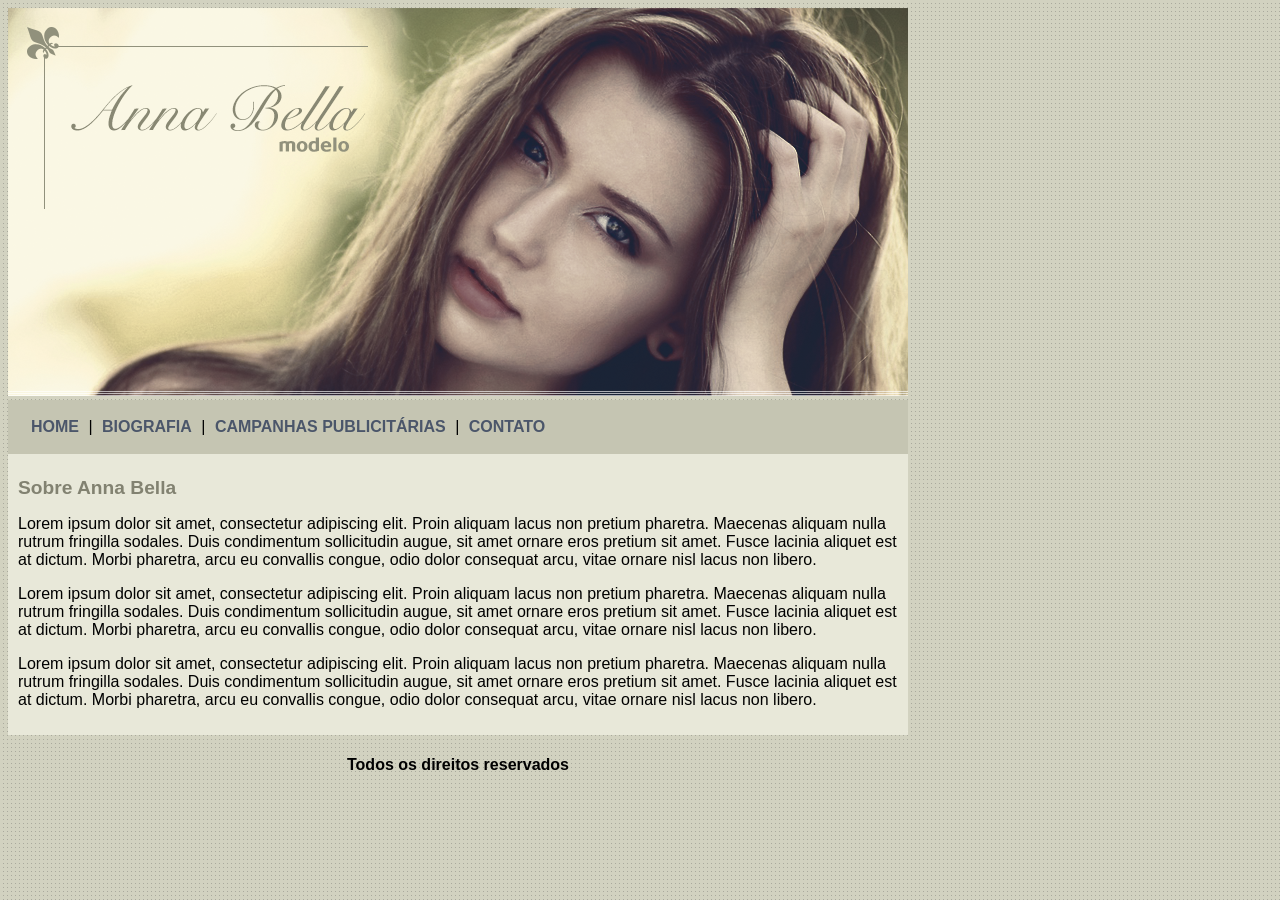
<file: ProjetoFinalAnnaBella/index.html>
<!DOCTYPE html>
<html>
	<head>
		<title>Anna Bella Oficial</title>
		<meta charset="utf-8">

		<link rel="stylesheet" type="text/css" href="estilo.css">
		
	</head>

	<body>

		<div id="principal">
			
			<img src="imagens/capa.png">

			<div id="menu">
				
				<a href="index.html">HOME</a> | 
				<a href="biografia.html">BIOGRAFIA</a> | 
				<a href="campanhas-publicitarias.html">CAMPANHAS PUBLICITÁRIAS</a> | 
				<a href="contato.html">CONTATO</a> 

			</div>

			<div id="conteudo"><!-- inicio conteudo -->
				
				<h1>Sobre Anna Bella</h1>
				<p>
					Lorem ipsum dolor sit amet, consectetur adipiscing elit. Proin aliquam lacus non pretium pharetra. Maecenas aliquam nulla rutrum fringilla sodales. Duis condimentum sollicitudin augue, sit amet ornare eros pretium sit amet. Fusce lacinia aliquet est at dictum. Morbi pharetra, arcu eu convallis congue, odio dolor consequat arcu, vitae ornare nisl lacus non libero.
				</p>

				<p>
					Lorem ipsum dolor sit amet, consectetur adipiscing elit. Proin aliquam lacus non pretium pharetra. Maecenas aliquam nulla rutrum fringilla sodales. Duis condimentum sollicitudin augue, sit amet ornare eros pretium sit amet. Fusce lacinia aliquet est at dictum. Morbi pharetra, arcu eu convallis congue, odio dolor consequat arcu, vitae ornare nisl lacus non libero.
				</p>

				<p>
					Lorem ipsum dolor sit amet, consectetur adipiscing elit. Proin aliquam lacus non pretium pharetra. Maecenas aliquam nulla rutrum fringilla sodales. Duis condimentum sollicitudin augue, sit amet ornare eros pretium sit amet. Fusce lacinia aliquet est at dictum. Morbi pharetra, arcu eu convallis congue, odio dolor consequat arcu, vitae ornare nisl lacus non libero.
				</p>

			</div><!-- fim conteudo -->

			<div id="rodape">
				<h4>Todos os direitos reservados</h4>
			</div>

		</div>

	</body>

</html>
</file>
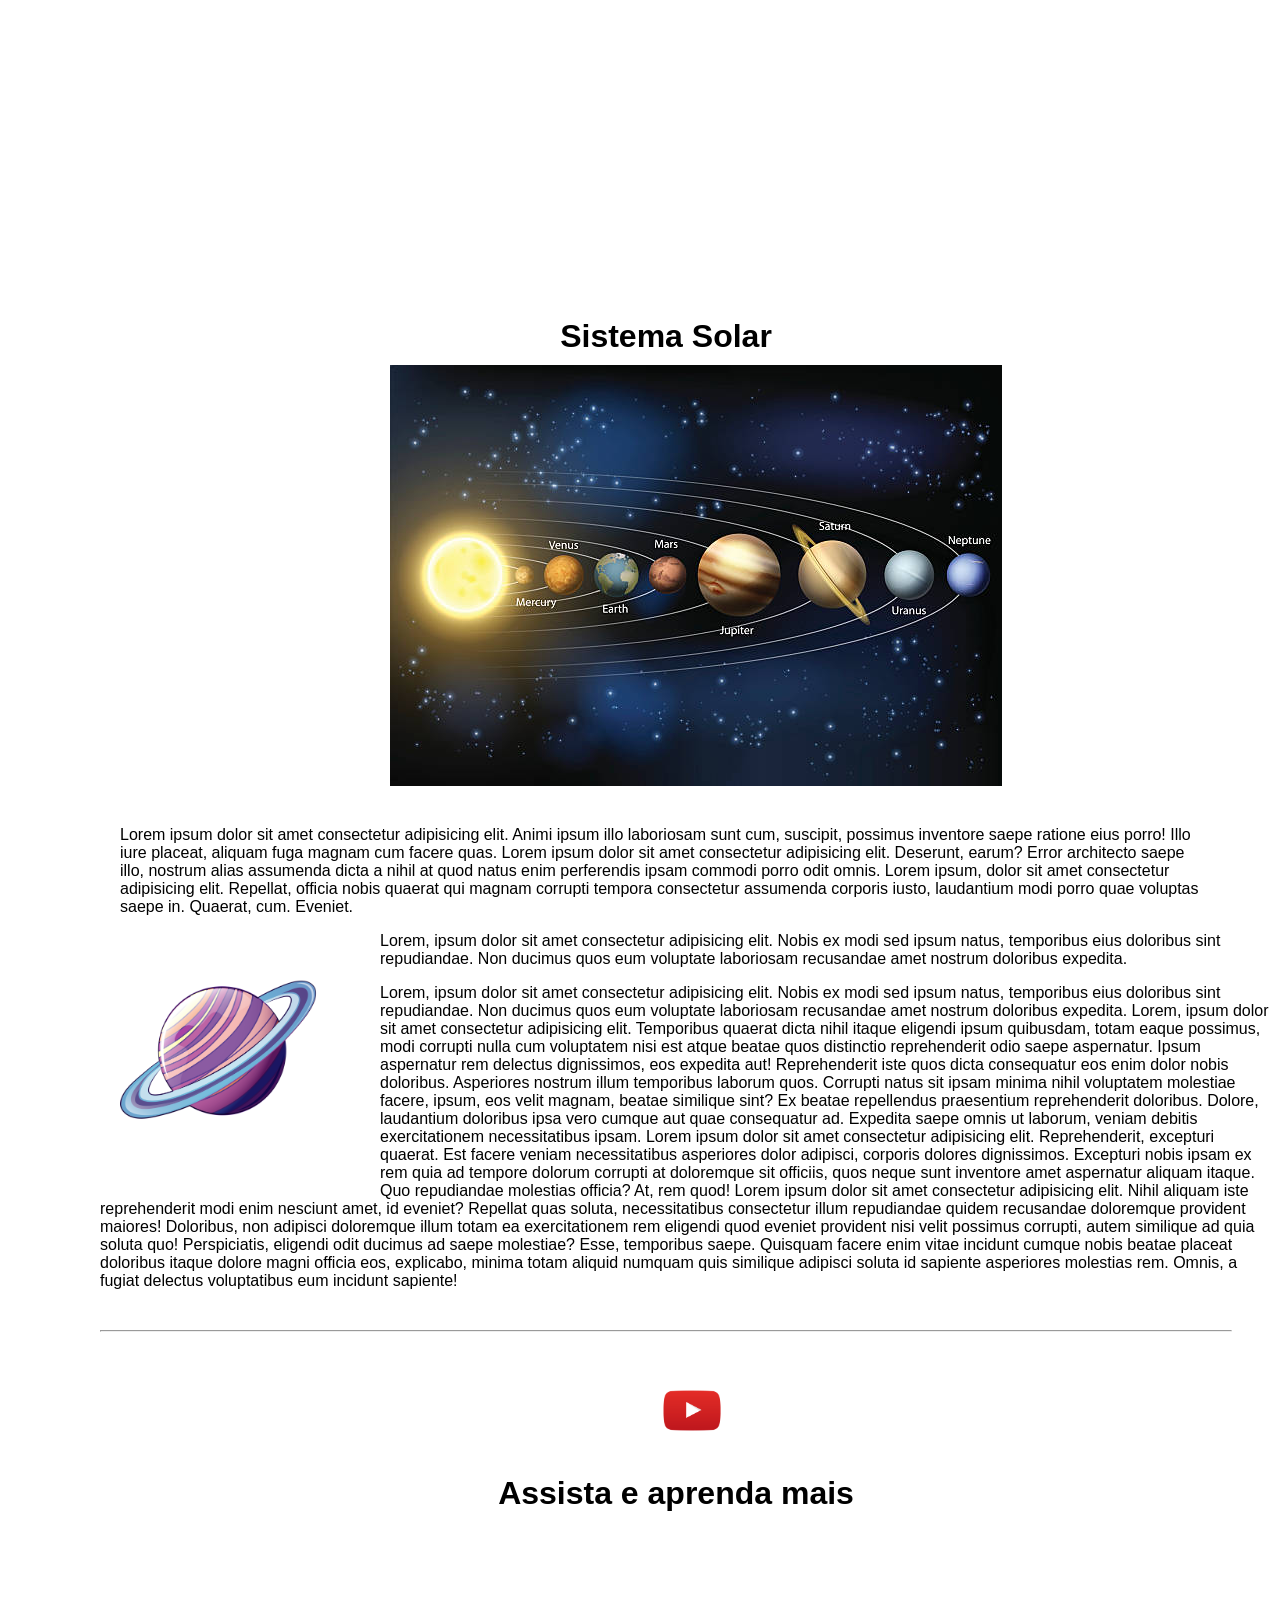
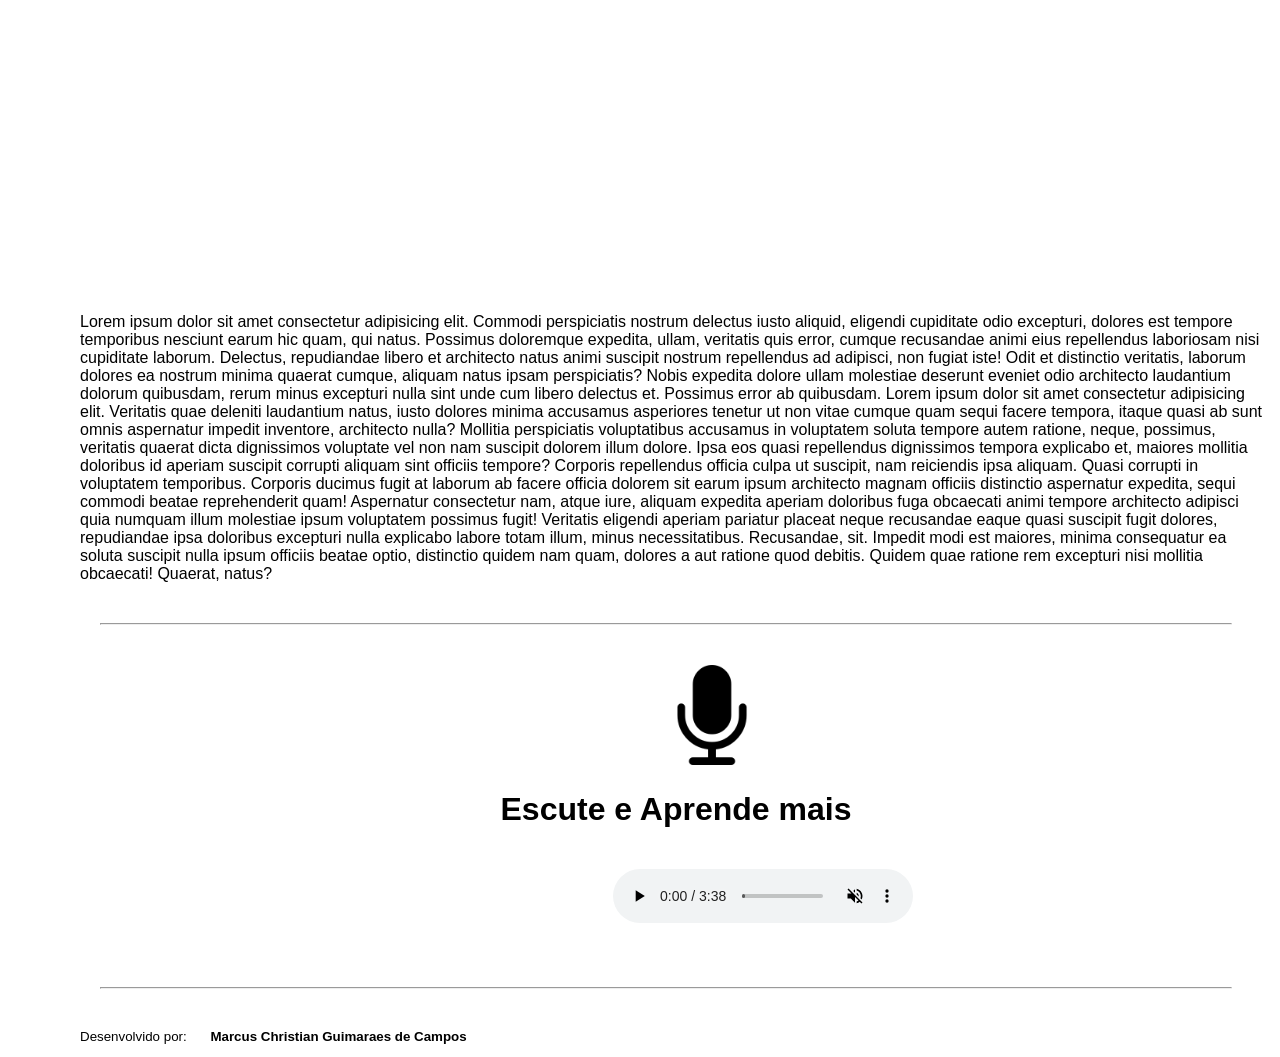
<file: SistemaSolar/index.html>
<!DOCTYPE html>
<html lang="pt-BR">
	<head>
		<meta charset="UTF-8" />
		<meta
			name="viewport"
			content="width=device-width, initial-scale=1.0"
		/>
		<title>Ativ_04-Marcus Christian [WEB]</title>
		<link
			rel="icon"
			href="imagens/earth-svgrepo-com.svg"
			type="image/x-icon"
		/>
		<link
			rel="stylesheet"
			href="style.css"
		/>
	</head>
	<body>
		<div id="container">
            <div class="gift_sistema">
                <iframe
                    src="https://giphy.com/embed/hSiuKDm9EVF6kj4Coy"
                    width="200"
                    height="200"
                    style="border: none"
                    frameborder="0"
                    class="giphy-embed"
                    allowfullscreen
                >
                </iframe>
            </div>
            <h1 style="text-align: center; margin: 10px; padding: 0px">
                Sistema Solar
            </h1>
            <div class="sistema_solar">
                <img
                    src="imagens/sistema solar.jpg"
                    usemap="#solarmap"
                    alt=""
                />
                <map name="solarmap">
                    <!-- Áreas dos planetas -->
                    <area
                        shape="circle"
                        coords="120,220,20"
                        href="https://pt.wikipedia.org/wiki/Merc%C3%BArio_(planeta)"
                        alt="Mercúrio"
                        title="Mercúrio"
                    />
                    <area
                        shape="circle"
                        coords="175,220,30"
                        href="https://pt.wikipedia.org/wiki/V%C3%A9nus_(planeta)"
                        alt="Vênus"
                        title="Vênus"
                    />
                    <area
                        shape="circle"
                        coords="220,220,30"
                        href="https://pt.wikipedia.org/wiki/Terra"
                        alt="Terra"
                        title="Terra"
                    />
                    <area
                        shape="circle"
                        coords="270,204,30"
                        href="https://pt.wikipedia.org/wiki/Marte_(planeta)"
                        alt="Marte"
                        title="Marte"
                    />
                    <area
                        shape="circle"
                        coords="310,220,80"
                        href="https://pt.wikipedia.org/wiki/J%C3%BApiter"
                        alt="Júpiter"
                        title="Júpiter"
                    />
                    <area
                        shape="circle"
                        coords="380,204,60"
                        href="https://pt.wikipedia.org/wiki/Saturno_(planeta)"
                        alt="Saturno"
                        title="Saturno"
                    />
                    <area
                        shape="circle"
                        coords="520,210,40"
                        href="https://pt.wikipedia.org/wiki/Urano_(planeta)"
                        alt="Urano"
                        title="Urano"
                    />
                    <area
                        shape="circle"
                        coords="564,220,50"
                        href="https://pt.wikipedia.org/wiki/Netuno_(planeta)"
                        alt="Netuno"
                        title="Netuno"
                    />
                </map>
            </div>
            <div style="margin-left: 60px; margin-right: 60px">
                Lorem ipsum dolor sit amet consectetur adipisicing elit. Animi ipsum illo
                laboriosam sunt cum, suscipit, possimus inventore saepe ratione eius
                porro! Illo iure placeat, aliquam fuga magnam cum facere quas. Lorem ipsum
                dolor sit amet consectetur adipisicing elit. Deserunt, earum? Error
                architecto saepe illo, nostrum alias assumenda dicta a nihil at quod natus
                enim perferendis ipsam commodi porro odit omnis. Lorem ipsum, dolor sit
                amet consectetur adipisicing elit. Repellat, officia nobis quaerat qui
                magnam corrupti tempora consectetur assumenda corporis iusto, laudantium
                modi porro quae voluptas saepe in. Quaerat, cum. Eveniet.
            </div>
            <img
                class="imagem_saturno"
                src="imagens/saturno.png"
                alt=""
            />
            <div>
                <p>
                    Lorem, ipsum dolor sit amet consectetur adipisicing elit. Nobis ex modi
                    sed ipsum natus, temporibus eius doloribus sint repudiandae. Non ducimus
                    quos eum voluptate laboriosam recusandae amet nostrum doloribus
                    expedita.
                </p>
            </div>
            <div>
                <p>
                    Lorem, ipsum dolor sit amet consectetur adipisicing elit. Nobis ex modi
                    sed ipsum natus, temporibus eius doloribus sint repudiandae. Non ducimus
                    quos eum voluptate laboriosam recusandae amet nostrum doloribus
                    expedita. Lorem, ipsum dolor sit amet consectetur adipisicing elit.
                    Temporibus quaerat dicta nihil itaque eligendi ipsum quibusdam, totam
                    eaque possimus, modi corrupti nulla cum voluptatem nisi est atque beatae
                    quos distinctio reprehenderit odio saepe aspernatur. Ipsum aspernatur
                    rem delectus dignissimos, eos expedita aut! Reprehenderit iste quos
                    dicta consequatur eos enim dolor nobis doloribus. Asperiores nostrum
                    illum temporibus laborum quos. Corrupti natus sit ipsam minima nihil
                    voluptatem molestiae facere, ipsum, eos velit magnam, beatae similique
                    sint? Ex beatae repellendus praesentium reprehenderit doloribus. Dolore,
                    laudantium doloribus ipsa vero cumque aut quae consequatur ad. Expedita
                    saepe omnis ut laborum, veniam debitis exercitationem necessitatibus
                    ipsam.
                    Lorem ipsum dolor sit amet consectetur adipisicing elit. Reprehenderit, excepturi quaerat. Est facere veniam necessitatibus asperiores dolor adipisci, corporis dolores dignissimos. Excepturi nobis ipsam ex rem quia ad tempore dolorum corrupti at doloremque sit officiis, quos neque sunt inventore amet aspernatur aliquam itaque. Quo repudiandae molestias officia? At, rem quod!
                    Lorem ipsum dolor sit amet consectetur adipisicing elit. Nihil aliquam iste reprehenderit modi enim nesciunt amet, id eveniet? Repellat quas soluta, necessitatibus consectetur illum repudiandae quidem recusandae doloremque provident maiores! Doloribus, non adipisci doloremque illum totam ea exercitationem rem eligendi quod eveniet provident nisi velit possimus corrupti, autem similique ad quia soluta quo! Perspiciatis, eligendi odit ducimus ad saepe molestiae? Esse, temporibus saepe. Quisquam facere enim vitae incidunt cumque nobis beatae placeat doloribus itaque dolore magni officia eos, explicabo, minima totam aliquid numquam quis similique adipisci soluta id sapiente asperiores molestias rem. Omnis, a fugiat delectus voluptatibus eum incidunt sapiente!
                </p>
            </div>
            
                    <hr>
                    <img src="imagens/youtube.png" alt="" style="width: 100px; margin-left: 48%;">
                    
                        <h1>Assista e aprenda mais</h1>

            <!-- Precisa ficar alinhado no Meio o video -->
        
            <iframe width="600" height="360" src="https://www.youtube.com/embed/EKps4ny0Oz8?si=hSRAH3teoYGrtlt5" title="YouTube video player" frameborder="0" allow="accelerometer; autoplay; clipboard-write; encrypted-media; gyroscope; picture-in-picture; web-share" referrerpolicy="strict-origin-when-cross-origin" allowfullscreen >
            
            </iframe>

            <p>Lorem ipsum dolor sit amet consectetur adipisicing elit. Commodi perspiciatis nostrum delectus iusto aliquid, eligendi cupiditate odio excepturi, dolores est tempore temporibus nesciunt earum hic quam, qui natus. Possimus doloremque expedita, ullam, veritatis quis error, cumque recusandae animi eius repellendus laboriosam nisi cupiditate laborum. Delectus, repudiandae libero et architecto natus animi suscipit nostrum repellendus ad adipisci, non fugiat iste! Odit et distinctio veritatis, laborum dolores ea nostrum minima quaerat cumque, aliquam natus ipsam perspiciatis? Nobis expedita dolore ullam molestiae deserunt eveniet odio architecto laudantium dolorum quibusdam, rerum minus excepturi nulla sint unde cum libero delectus et. Possimus error ab quibusdam.
                Lorem ipsum dolor sit amet consectetur adipisicing elit. Veritatis quae deleniti laudantium natus, iusto dolores minima accusamus asperiores tenetur ut non vitae cumque quam sequi facere tempora, itaque quasi ab sunt omnis aspernatur impedit inventore, architecto nulla? Mollitia perspiciatis voluptatibus accusamus in voluptatem soluta tempore autem ratione, neque, possimus, veritatis quaerat dicta dignissimos voluptate vel non nam suscipit dolorem illum dolore. Ipsa eos quasi repellendus dignissimos tempora explicabo et, maiores mollitia doloribus id aperiam suscipit corrupti aliquam sint officiis tempore? Corporis repellendus officia culpa ut suscipit, nam reiciendis ipsa aliquam. Quasi corrupti in voluptatem temporibus. Corporis ducimus fugit at laborum ab facere officia dolorem sit earum ipsum architecto magnam officiis distinctio aspernatur expedita, sequi commodi beatae reprehenderit quam! Aspernatur consectetur nam, atque iure, aliquam expedita aperiam doloribus fuga obcaecati animi tempore architecto adipisci quia numquam illum molestiae ipsum voluptatem possimus fugit! Veritatis eligendi aperiam pariatur placeat neque recusandae eaque quasi suscipit fugit dolores, repudiandae ipsa doloribus excepturi nulla explicabo labore totam illum, minus necessitatibus. Recusandae, sit. Impedit modi est maiores, minima consequatur ea soluta suscipit nulla ipsum officiis beatae optio, distinctio quidem nam quam, dolores a aut ratione quod debitis. Quidem quae ratione rem excepturi nisi mollitia obcaecati! Quaerat, natus?
            </p>

            <hr>

            <img class="podcast" src="imagens/podcast.png" alt="">

            <h1 style="text-align: center;">Escute e Aprende mais</h1>

            <audio autoplay controls muted class="audio">
                <source src="audio/corte_sistemasolar.mp3" type="audio/mp3">
                <source src="audio/corte_sistemasolar.mp3" type="audio/mpeg">
                <source src="audio/corte_sistemasolar.mp3" type="audio/wav">
            </audio>
            <hr>
            <p style="font-size: smaller;">Desenvolvido por: <strong>Marcus Christian Guimaraes de Campos</strong></p>
        </div>

	</body>
</html>
</file>
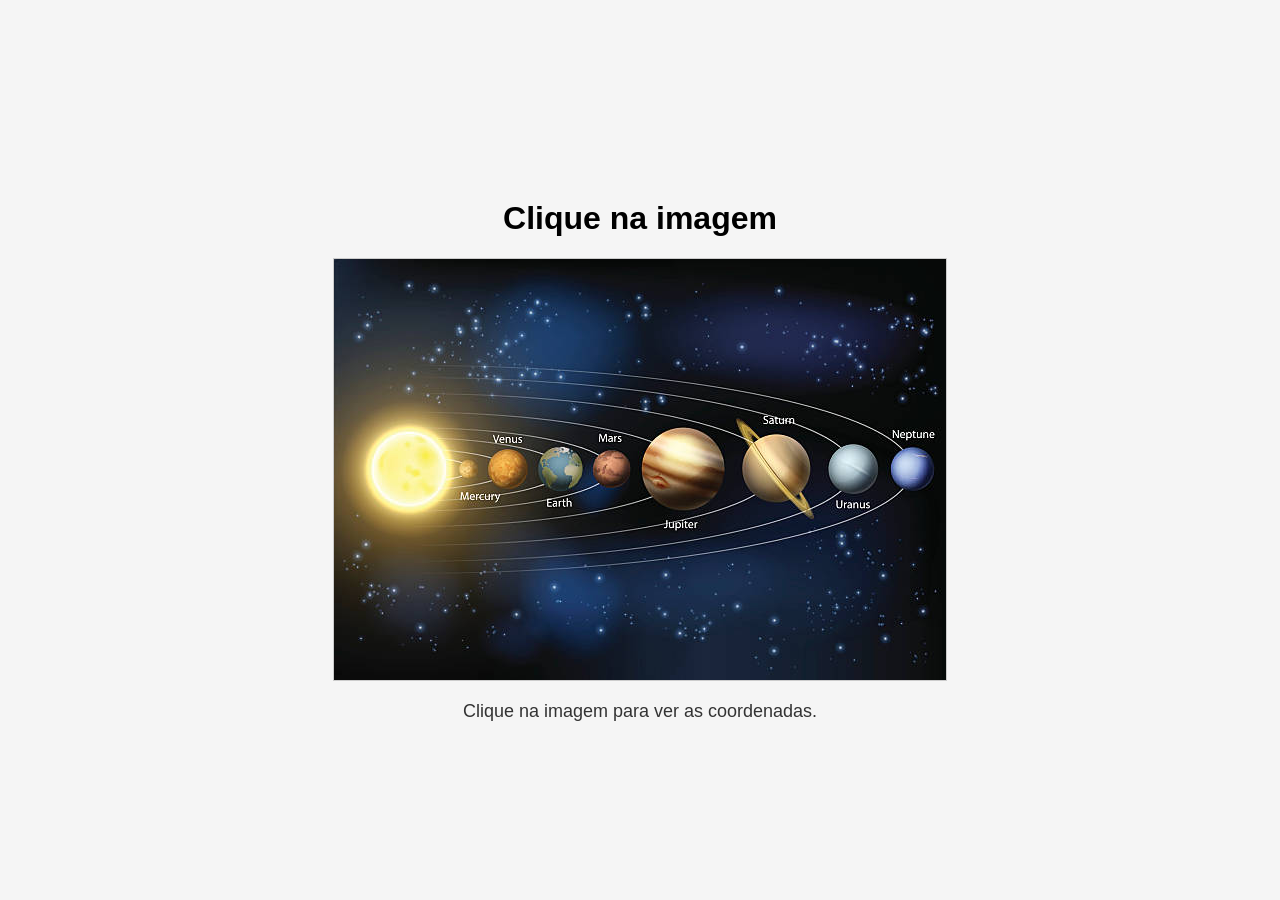
<file: SistemaSolar/coord_imagens/index.html>
<!DOCTYPE html>
<html lang="pt-BR">
<head>
  <meta charset="UTF-8">
  <meta name="viewport" content="width=device-width, initial-scale=1.0">
  <title>Coordenadas do Clique na Imagem</title>
  <style>
    body {
      font-family: Arial, sans-serif;
      display: flex;
      flex-direction: column;
      align-items: center;
      justify-content: center;
      height: 100vh;
      margin: 0;
      background-color: #f5f5f5;
    }

    img {
      max-width: 90%; /* Ajusta a imagem ao tamanho da tela */
      height: auto; /* Mantém a proporção da imagem */
      border: 1px solid #ccc;
      cursor: pointer;
      position: relative; /* Necessário para posicionar o círculo sobre a imagem */
    }

    .coordinates {
      margin-top: 20px;
      font-size: 18px;
      color: #333;
    }

    .circle {
      position: absolute;
      border-radius: 50%; /* Torna o div redondo */
      background-color: red;
      width: 20px; /* Tamanho do círculo */
      height: 20px; /* Tamanho do círculo */
      pointer-events: none; /* Permite clicar por cima do círculo */
    }
  </style>
</head>
<body>
  <h1>Clique na imagem</h1>
  <img id="image" src="/SistemaSolar/imagens/sistema solar.jpg" alt="Clique na imagem">
  <div id="coordinates" class="coordinates">Clique na imagem para ver as coordenadas.</div>

  <script>
    // Espera o carregamento do DOM
    document.addEventListener("DOMContentLoaded", () => {
      const image = document.getElementById("image"); // A imagem clicável
      const coordinatesDisplay = document.getElementById("coordinates"); // Elemento para exibir as coordenadas

      // Verifica se a imagem foi carregada corretamente
      image.onload = () => {
        const originalWidth = image.naturalWidth; // Largura real da imagem
        const originalHeight = image.naturalHeight; // Altura real da imagem

        console.log('Imagem carregada com sucesso!');
        console.log(`Largura original: ${originalWidth}, Altura original: ${originalHeight}`);

        // Adiciona o evento de clique na imagem
        image.addEventListener("click", (event) => {
          const rect = image.getBoundingClientRect(); // Dimensões da imagem na tela
          const clickX = event.clientX - rect.left; // Coordenada X relativa à imagem
          const clickY = event.clientY - rect.top; // Coordenada Y relativa à imagem

          // Calcula as coordenadas reais da imagem original
          const scaleX = originalWidth / rect.width; // Fator de escala X
          const scaleY = originalHeight / rect.height; // Fator de escala Y
          const realX = Math.round(clickX * scaleX); // Coordenada X na imagem original
          const realY = Math.round(clickY * scaleY); // Coordenada Y na imagem original

          // Atualiza o texto na tela com as coordenadas
          coordinatesDisplay.textContent = `Coordenadas reais na imagem: X = ${realX}, Y = ${realY}`;

          // Cria o círculo vermelho na posição clicada
          const circle = document.createElement("div");
          circle.classList.add("circle");
          // Posiciona o círculo nas coordenadas do clique
          circle.style.left = `${clickX - 10}px`;  // Subtrai 10 para centralizar o círculo no clique
          circle.style.top = `${clickY - 10}px`;   // Subtrai 10 para centralizar o círculo no clique

          // Adiciona o círculo ao corpo da imagem
          image.appendChild(circle);
        });
      };

      // Caso a imagem não carregue
      image.onerror = () => {
        coordinatesDisplay.textContent = "Erro: Não foi possível carregar a imagem.";
        console.error("Erro ao carregar a imagem.");
      };
    });
  </script>
</body>
</html>
</file>
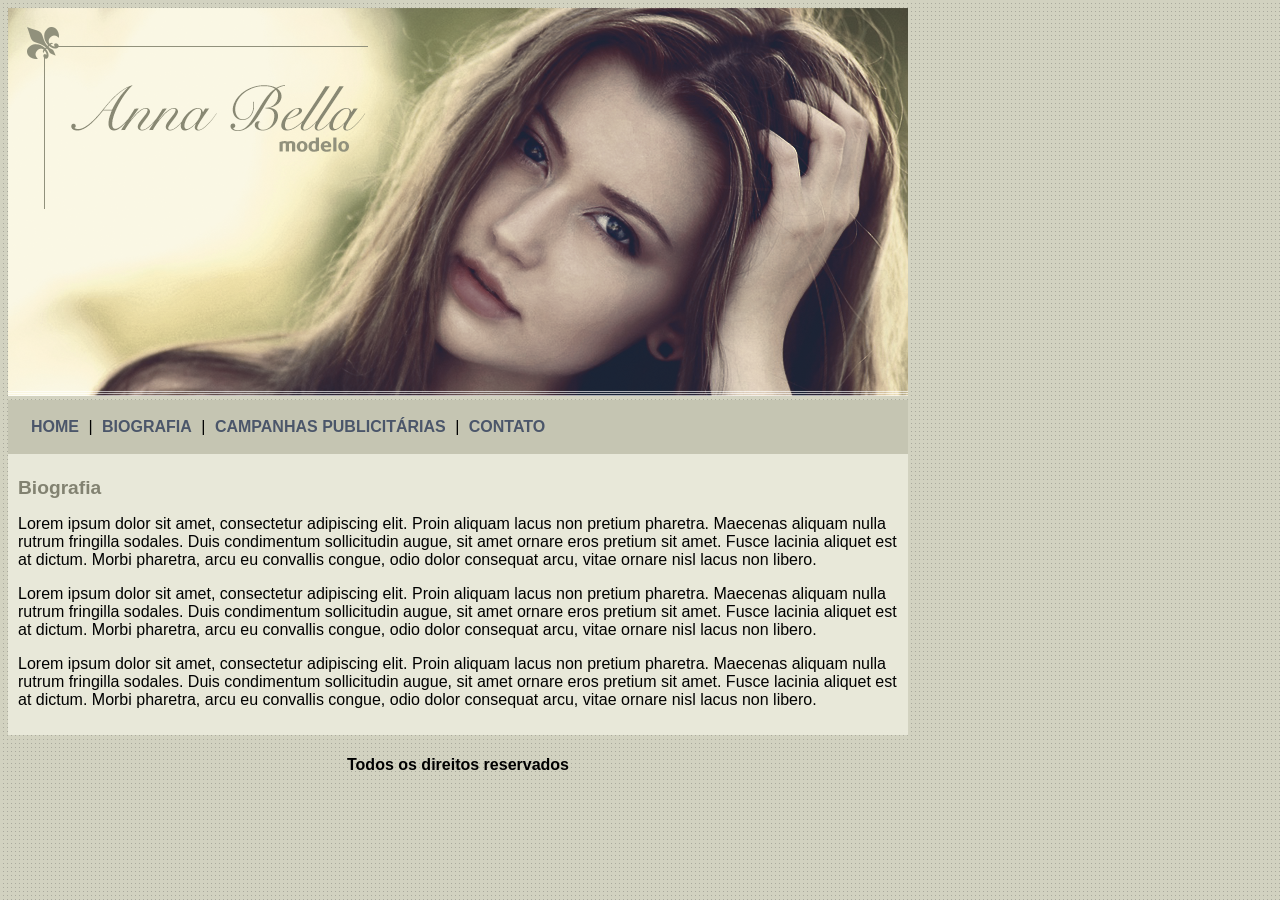
<file: ProjetoFinalAnnaBella/biografia.html>
<!DOCTYPE html>
<html>
	<head>
		<title>Anna Bella - Biografia</title>
		<meta charset="utf-8">

		<link rel="stylesheet" type="text/css" href="estilo.css">
		
	</head>

	<body>

		<div id="principal">
			
			<img src="imagens/capa.png">

			<div id="menu">
				
				<a href="index.html">HOME</a> | 
				<a href="biografia.html">BIOGRAFIA</a> | 
				<a href="campanhas-publicitarias.html">CAMPANHAS PUBLICITÁRIAS</a> | 
				<a href="contato.html">CONTATO</a> 

			</div>

			<div id="conteudo"><!-- inicio conteudo -->
				
				<h1>Biografia</h1>
				<p>
					Lorem ipsum dolor sit amet, consectetur adipiscing elit. Proin aliquam lacus non pretium pharetra. Maecenas aliquam nulla rutrum fringilla sodales. Duis condimentum sollicitudin augue, sit amet ornare eros pretium sit amet. Fusce lacinia aliquet est at dictum. Morbi pharetra, arcu eu convallis congue, odio dolor consequat arcu, vitae ornare nisl lacus non libero.
				</p>

				<p>
					Lorem ipsum dolor sit amet, consectetur adipiscing elit. Proin aliquam lacus non pretium pharetra. Maecenas aliquam nulla rutrum fringilla sodales. Duis condimentum sollicitudin augue, sit amet ornare eros pretium sit amet. Fusce lacinia aliquet est at dictum. Morbi pharetra, arcu eu convallis congue, odio dolor consequat arcu, vitae ornare nisl lacus non libero.
				</p>

				<p>
					Lorem ipsum dolor sit amet, consectetur adipiscing elit. Proin aliquam lacus non pretium pharetra. Maecenas aliquam nulla rutrum fringilla sodales. Duis condimentum sollicitudin augue, sit amet ornare eros pretium sit amet. Fusce lacinia aliquet est at dictum. Morbi pharetra, arcu eu convallis congue, odio dolor consequat arcu, vitae ornare nisl lacus non libero.
				</p>

			</div><!-- fim conteudo -->

			<div id="rodape">
				<h4>Todos os direitos reservados</h4>
			</div>

		</div>

	</body>

</html>
</file>
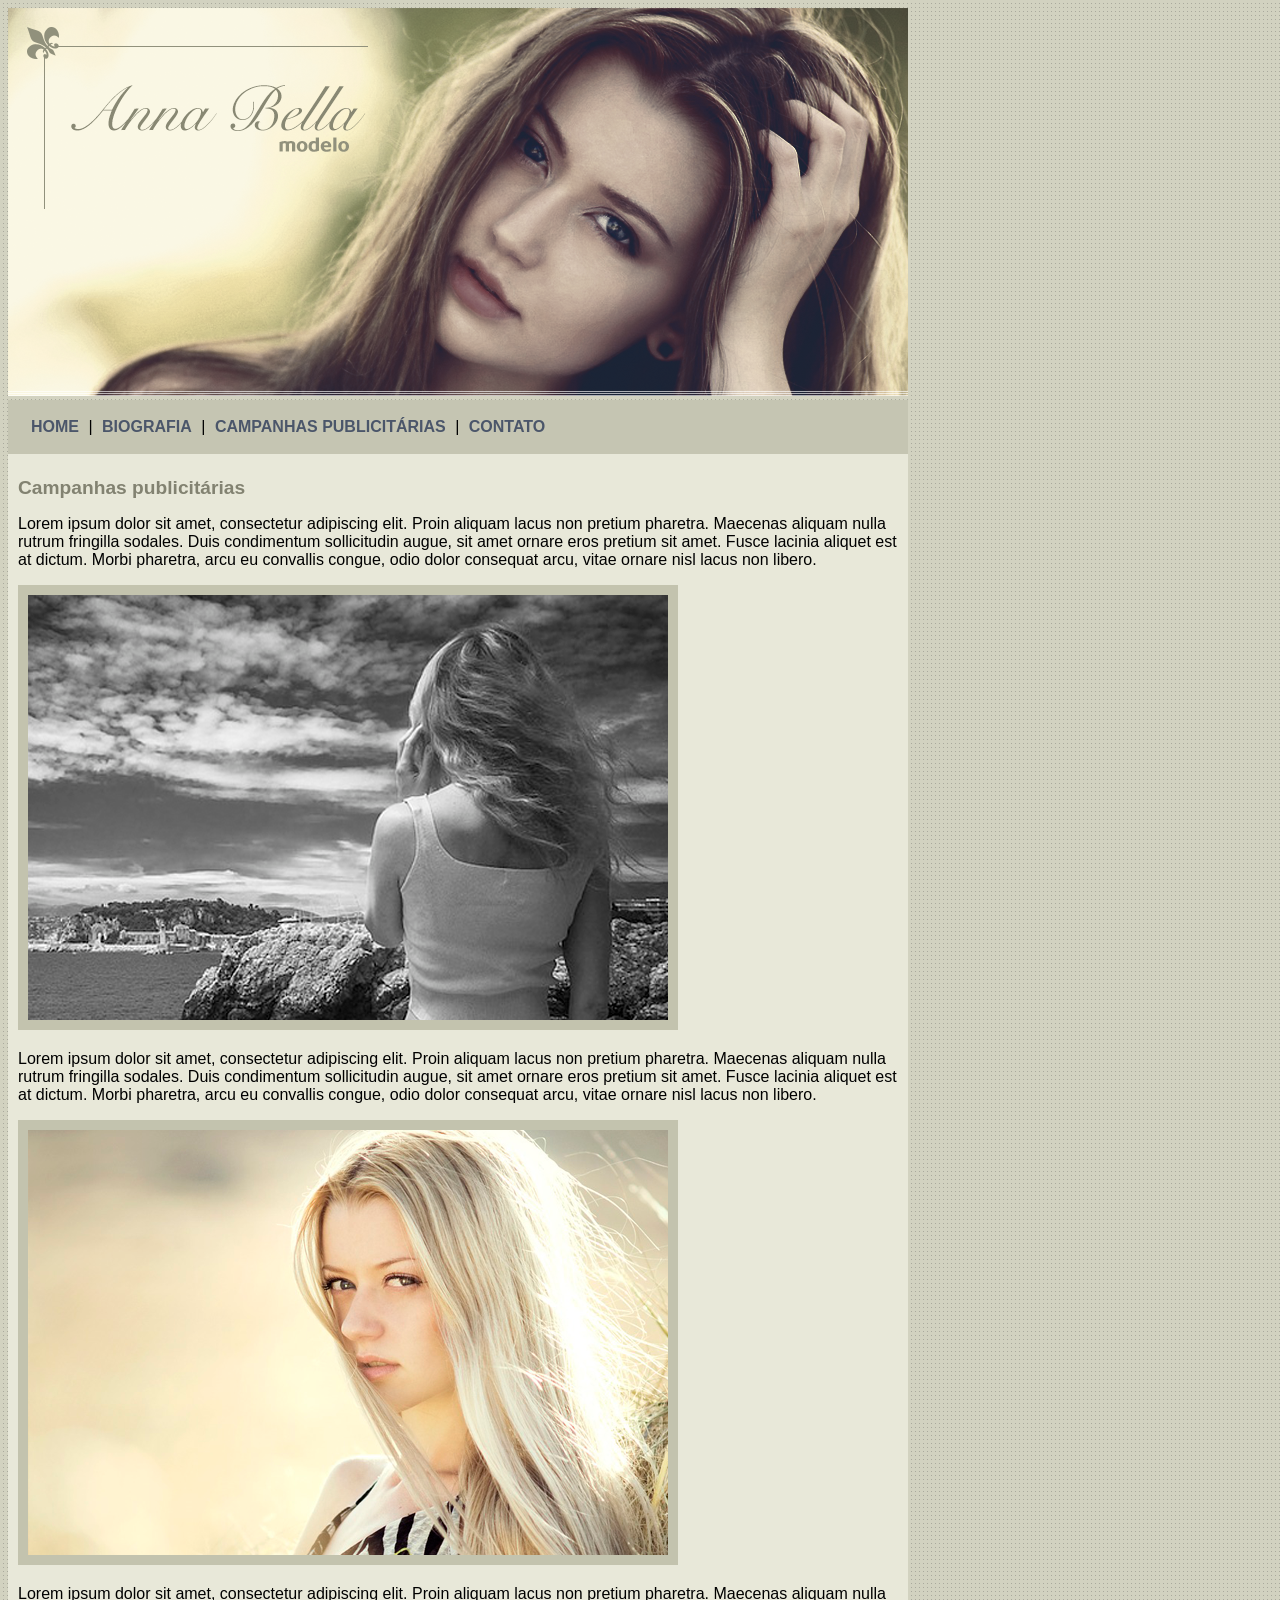
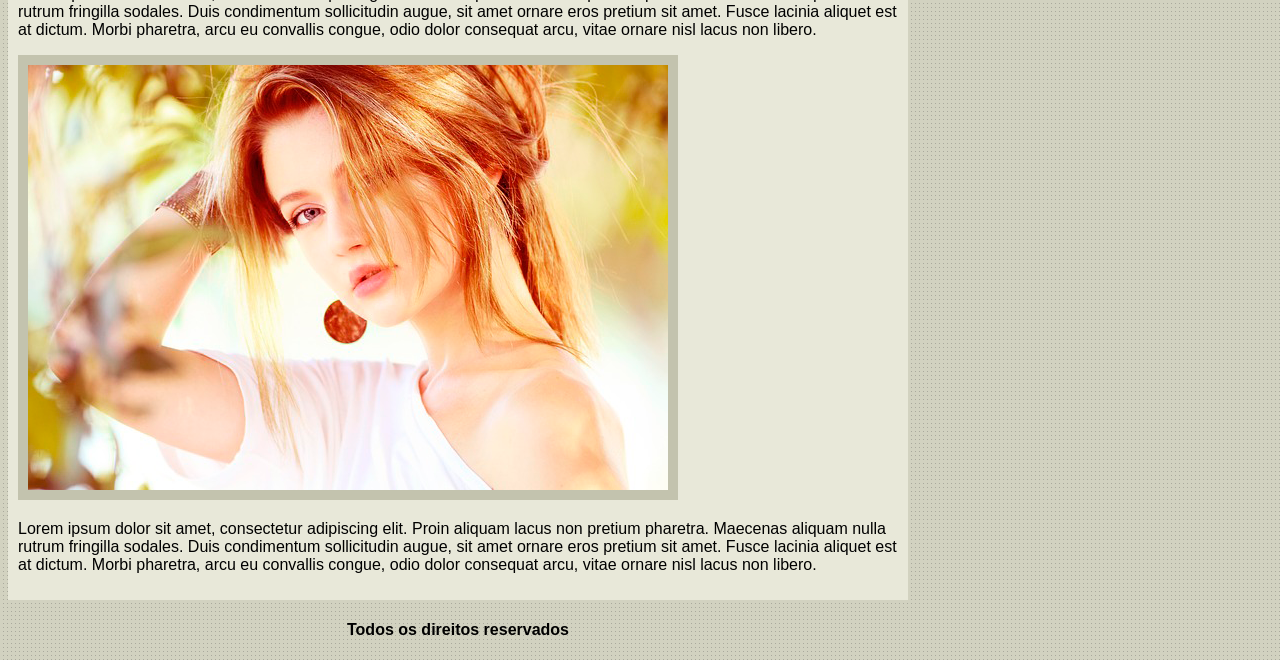
<file: ProjetoFinalAnnaBella/campanhas-publicitarias.html>
<!DOCTYPE html>
<html>
	<head>
		<title>Anna Bella - Campanhas publicitárias</title>
		<meta charset="utf-8">

		<link rel="stylesheet" type="text/css" href="estilo.css">
		
	</head>

	<body>

		<div id="principal">
			
			<img src="imagens/capa.png">

			<div id="menu">
				
				<a href="index.html">HOME</a> | 
				<a href="biografia.html">BIOGRAFIA</a> | 
				<a href="campanhas-publicitarias.html">CAMPANHAS PUBLICITÁRIAS</a> | 
				<a href="contato.html">CONTATO</a> 

			</div>

			<div id="conteudo"><!-- inicio conteudo -->
				
				<h1>Campanhas publicitárias</h1>
				<p>
					Lorem ipsum dolor sit amet, consectetur adipiscing elit. Proin aliquam lacus non pretium pharetra. Maecenas aliquam nulla rutrum fringilla sodales. Duis condimentum sollicitudin augue, sit amet ornare eros pretium sit amet. Fusce lacinia aliquet est at dictum. Morbi pharetra, arcu eu convallis congue, odio dolor consequat arcu, vitae ornare nisl lacus non libero.
				</p>

				<img src="imagens/foto1.png" class="img-campanha">

				<p>
					Lorem ipsum dolor sit amet, consectetur adipiscing elit. Proin aliquam lacus non pretium pharetra. Maecenas aliquam nulla rutrum fringilla sodales. Duis condimentum sollicitudin augue, sit amet ornare eros pretium sit amet. Fusce lacinia aliquet est at dictum. Morbi pharetra, arcu eu convallis congue, odio dolor consequat arcu, vitae ornare nisl lacus non libero.
				</p>

				<img src="imagens/foto2.png" class="img-campanha">

				<p>
					Lorem ipsum dolor sit amet, consectetur adipiscing elit. Proin aliquam lacus non pretium pharetra. Maecenas aliquam nulla rutrum fringilla sodales. Duis condimentum sollicitudin augue, sit amet ornare eros pretium sit amet. Fusce lacinia aliquet est at dictum. Morbi pharetra, arcu eu convallis congue, odio dolor consequat arcu, vitae ornare nisl lacus non libero.
				</p>

				<img src="imagens/foto3.png" class="img-campanha">

				<p>
					Lorem ipsum dolor sit amet, consectetur adipiscing elit. Proin aliquam lacus non pretium pharetra. Maecenas aliquam nulla rutrum fringilla sodales. Duis condimentum sollicitudin augue, sit amet ornare eros pretium sit amet. Fusce lacinia aliquet est at dictum. Morbi pharetra, arcu eu convallis congue, odio dolor consequat arcu, vitae ornare nisl lacus non libero.
				</p>

			</div><!-- fim conteudo -->

			<div id="rodape">
				<h4>Todos os direitos reservados</h4>
			</div>

		</div>

	</body>

</html>
</file>
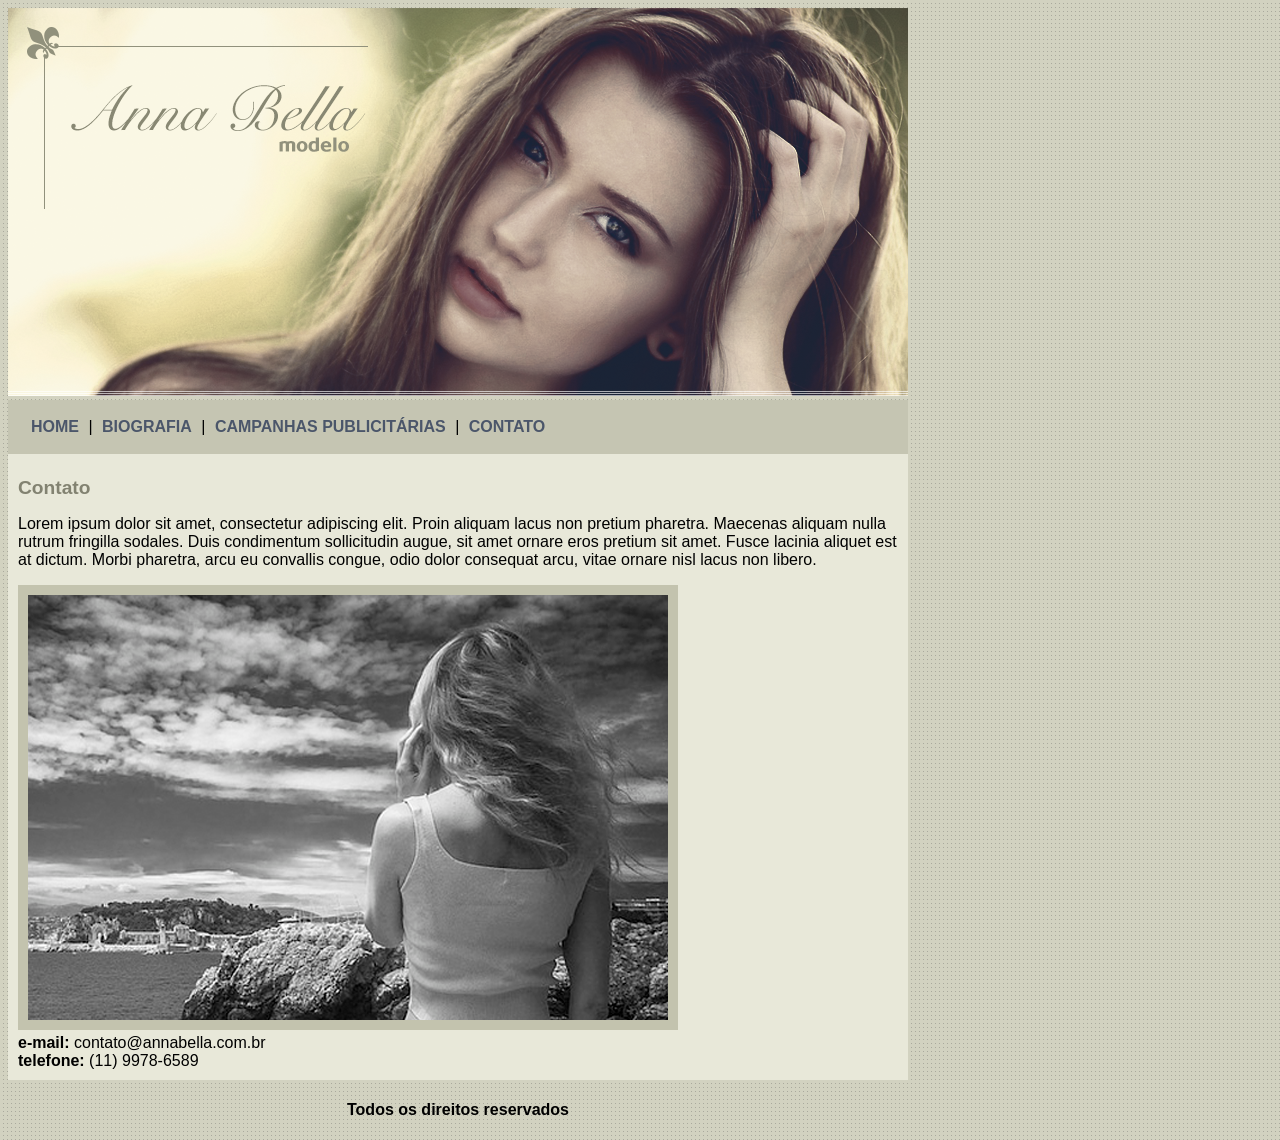
<file: ProjetoFinalAnnaBella/contato.html>
<!DOCTYPE html>
<html>
	<head>
		<title>Anna Bella - Contato</title>
		<meta charset="utf-8">

		<link rel="stylesheet" type="text/css" href="estilo.css">
		
	</head>

	<body>

		<div id="principal">
			
			<img src="imagens/capa.png">

			<div id="menu">
				
				<a href="index.html">HOME</a> | 
				<a href="biografia.html">BIOGRAFIA</a> | 
				<a href="campanhas-publicitarias.html">CAMPANHAS PUBLICITÁRIAS</a> | 
				<a href="contato.html">CONTATO</a> 

			</div>

			<div id="conteudo"><!-- inicio conteudo -->
				
				<h1>Contato</h1>
				<p>
					Lorem ipsum dolor sit amet, consectetur adipiscing elit. Proin aliquam lacus non pretium pharetra. Maecenas aliquam nulla rutrum fringilla sodales. Duis condimentum sollicitudin augue, sit amet ornare eros pretium sit amet. Fusce lacinia aliquet est at dictum. Morbi pharetra, arcu eu convallis congue, odio dolor consequat arcu, vitae ornare nisl lacus non libero.
				</p>

				<img src="imagens/foto1.png" class="img-campanha">

				<div>
					<strong>e-mail:</strong> contato@annabella.com.br <br>
					<strong>telefone:</strong>  (11) 9978-6589 
				</div>

			</div><!-- fim conteudo -->

			<div id="rodape">
				<h4>Todos os direitos reservados</h4>
			</div>

		</div>

	</body>

</html>
</file>
<file: ProjetoFinalAnnaBella/estilo.css>
body{
	background: #d2d2c1 url('imagens/fundo.png');
	font: 16px Arial, Helvetica, sans-serif;
}

#principal {
	width: 900px;
}

#menu {
	background: #c5c5b2;
	padding: 18px;
}

#conteudo {
	background: #e8e8d9;
	padding: 10px;
}

#rodape {
	text-align: center;
}

a {
	color: #4b566a;
	text-decoration: none;
	font-weight: bold;
	padding: 5px;
}

.centralizar {
	text-align: center;
}

.img-campanha {
	border: 10px solid #c3c3ae;
}

h1 {
	color: #828271;
	font-size: 1.2em;
}
</file>
<file: SistemaSolar/style.css>
*{
    font-family: sans-serif;
    margin-left: 20px;
    box-sizing: content-box;

}

div{
    padding: 0px;
}
 #container .gift_sistema iframe{
     display: flex;
     justify-content: center;
     align-items: center; 
     height: 300px;
     padding: 0px;
     margin: 0px;
     left: 45%;

 }
.sistema_solar{
    display: flex;
    flex-direction: row;
    justify-content: center;
    padding-bottom: 40px;
    position: relative;
    left: 100px;
    
 }

 .imagem_saturno{
    width: 200px;
    display: block;
    margin: 60px;
    float: left;
 }

 hr{
    margin: 40px;
 }

 #container h1{
    text-align: center;
 }

 #container iframe{
    position: relative;
    left: 35%;
 }
 
 #container .podcast{   
    height: 100px;
    position: relative;
    left: 48%;
 }
 #container .audio{
    position: relative;
    left: 44%;
    margin: 20px;
 }
</file>
